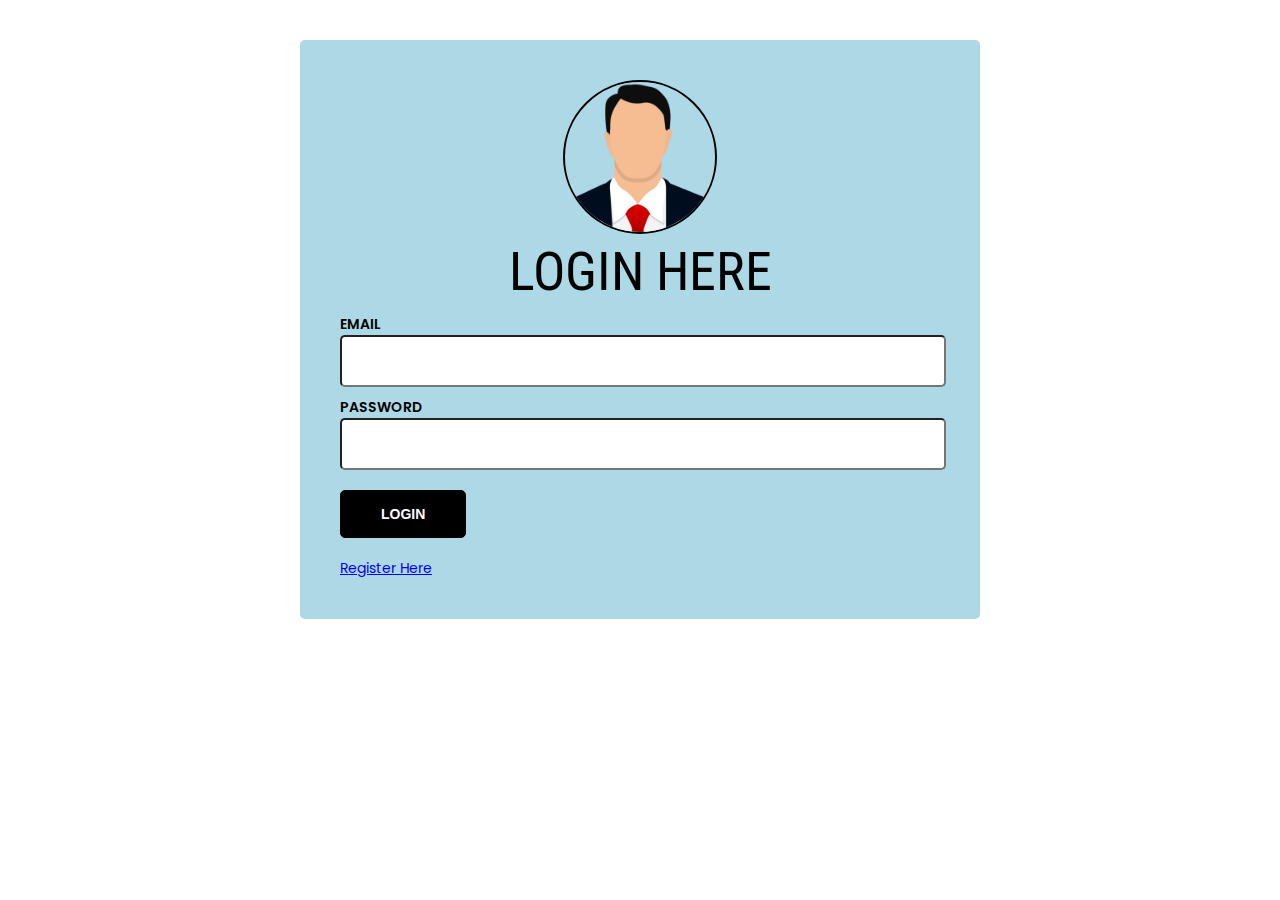
<file: index.html>
<!DOCTYPE html>
<html lang="en">
<head>
	<meta charset="UTF-8">
	<meta name="viewport" content="width=device-width, initial-scale=1.0">
	<title>Login | Home</title>
	<!-- sytle.css linking here -->
	<link rel="stylesheet" href="css/style.css">

	<link href="https://fonts.googleapis.com/css2?family=Poppins:wght@100;200;300;400;500;600;700;800;900&family=Roboto+Condensed:wght@300;400;700&display=swap" rel="stylesheet">
</head>
<body>
	<div class="login-box">
		<form action="" class="login-form">
			<div class="avater">
				<img src="images/icon.png" alt="">
				<h1>Login Here</h1>
			</div>

			<div class="form-group">
				<label form="">Email</label>
				<input type="Email" class="form-control">
			</div>

			<div class="form-group">
				<label form="">Password</label>
				<input type="Password" class="form-control">
			</div>

			<div class="form-group">
				<input type="submit" value="Login" class="btn-primary">
			</div>
	</form>
	<a href="register.html">Register Here</a>

	</div>
	
	
</body>
</html>
</file>
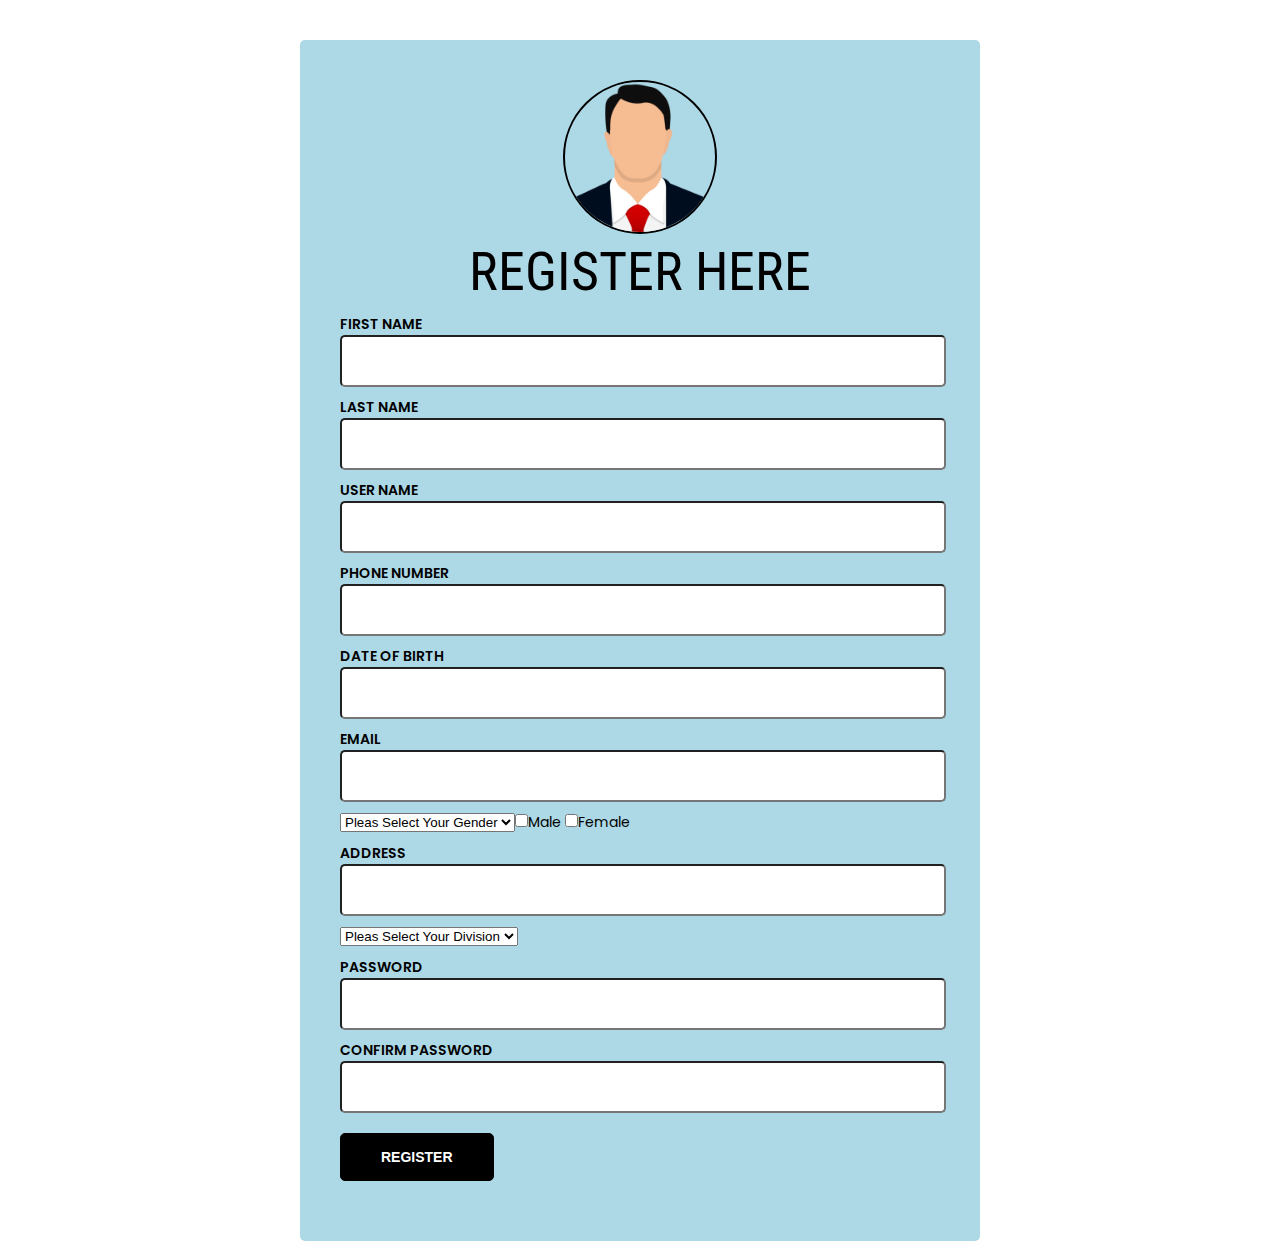
<file: register.html>
<!DOCTYPE html>
<html lang="en">
<head>
	<meta charset="UTF-8">
	<meta name="viewport" content="width=device-width, initial-scale=1.0">
	<title>Register | Home</title>
	<!-- sytle.css linking here -->
	<link rel="stylesheet" href="css/style.css">

	<link href="https://fonts.googleapis.com/css2?family=Poppins:wght@100;200;300;400;500;600;700;800;900&family=Roboto+Condensed:wght@300;400;700&display=swap" rel="stylesheet">
</head>
<body>
	<div class="login-box">
		<form action="" class="login-form">
			<div class="avater">
				<img src="images/icon.png" alt="">
				<h1>Register Here</h1>
			</div>

			<div class="form-group">
				<label form="">First Name</label>
				<input type="First Name" class="form-control">

			<div class="form-group">
				<label form="">Last Name</label>
				<input type="Last Name" class="form-control">

			<div class="form-group">
				<label form="">User Name</label>
				<input type="User Name" class="form-control">	

			<div class="form-group">
				<label form="">Phone Number</label>
				<input type="Phone Number" class="form-control">

			<div class="form-group">
				<label form="">Date of Birth</label>
				<input type="Date of Birth" class="form-control">		

			<div class="form-group">
				<label form="">Email</label>
				<input type="Email" class="form-control">
			</div>

			<div class="form-group">
				<select name="" id="">
				<option value="0">Pleas Select Your Gender</option> 
				<input type="checkbox">Male
				<input type="checkbox">Female

			</div>
			

			<div class="form-group">
				<label form="">Address</label>
				<input type="Address" class="form-control">	
			</div>

			<select name="" id="">
				<option value="0">Pleas Select Your Division</option>
				<option value="1">Dhaka</option>
				<option value="2">Chittagong</option>
				<option value="3">Rajshahi</option>
				<option value="4">Khulna</option>
				<option value="5">Barisal</option>
				<option value="6">Sylhet</option>
				<option value="7">Mymensingh</option>
			</select>	

			<div class="form-group">
				<label form="">Password</label>
				<input type="Password" class="form-control">
			</div>	

			<div class="form-group">
				<label form="">Confirm Password</label>
				<input type="Confirm Password" class="form-control">
			</div>

			<div class="form-group">
				<input type="submit" value="Register" class="btn-primary">
			</div>
	</form>

	</div>
	
	
</body>
</html>
</file>
<file: css/style.css>
*{
	padding: 0px;
	margin: 0px;
}
body{
	font-family: 'Poppins', sans-serif;
	font-size: 14px;
	line-leight: 24;
}
h1, h2, h3, h4, h5, h6{
	font-family: 'Roboto Condensed', sans-serif;
}
a{
	text-decoation:none;
}
img{
	max-width: 100%;
	height: auto;
}
.login-box{
	width:600px;
	background: lightblue;
	margin: 40px auto 0px;
	padding: 40px;
	border: 1px solide black;
	border-radius: 5px;
}
.login-form{
	width: 100%;
}
.avater{
	width: 100%;
	text-align: center;
}
.avater img{
	width: 150px;
	height: 150px;
	border-radius: 100%;	
	border: 2px solid #000000;
}
.avater h1{
	font-size: 54px;
	line-height: 64px;
	text-transform: uppercase;
	font-weight: 400;
}
.form-group{
	width: 100%;
	margin: 10px 0px;
}
.form-group label{
	display: block;
	font-size: 14px;
	font-weight:600;
	text-transform: uppercase;
}
.form-group .form-control{
	width: 97%;
	padding: 10px;
	font-size: 14px;
	line-height: 28px;
	color: black;
	border: 1px solide #000000;
	border-radius: 5px;
}
.btn-primary{
	padding: 15px 40px;
	margin: 10px 0px;
	font-size: 14px;
	font-weight: 600;
	text-transform: uppercase;
	color: white;
	background: black;
	border: 1px solid #000000;
	border-radius: 5px;
}
.btn-primary:hover{
	cursor: pointer;
	color: black;
	background: white;
	border: 1px solid #000000;
}
</file>
